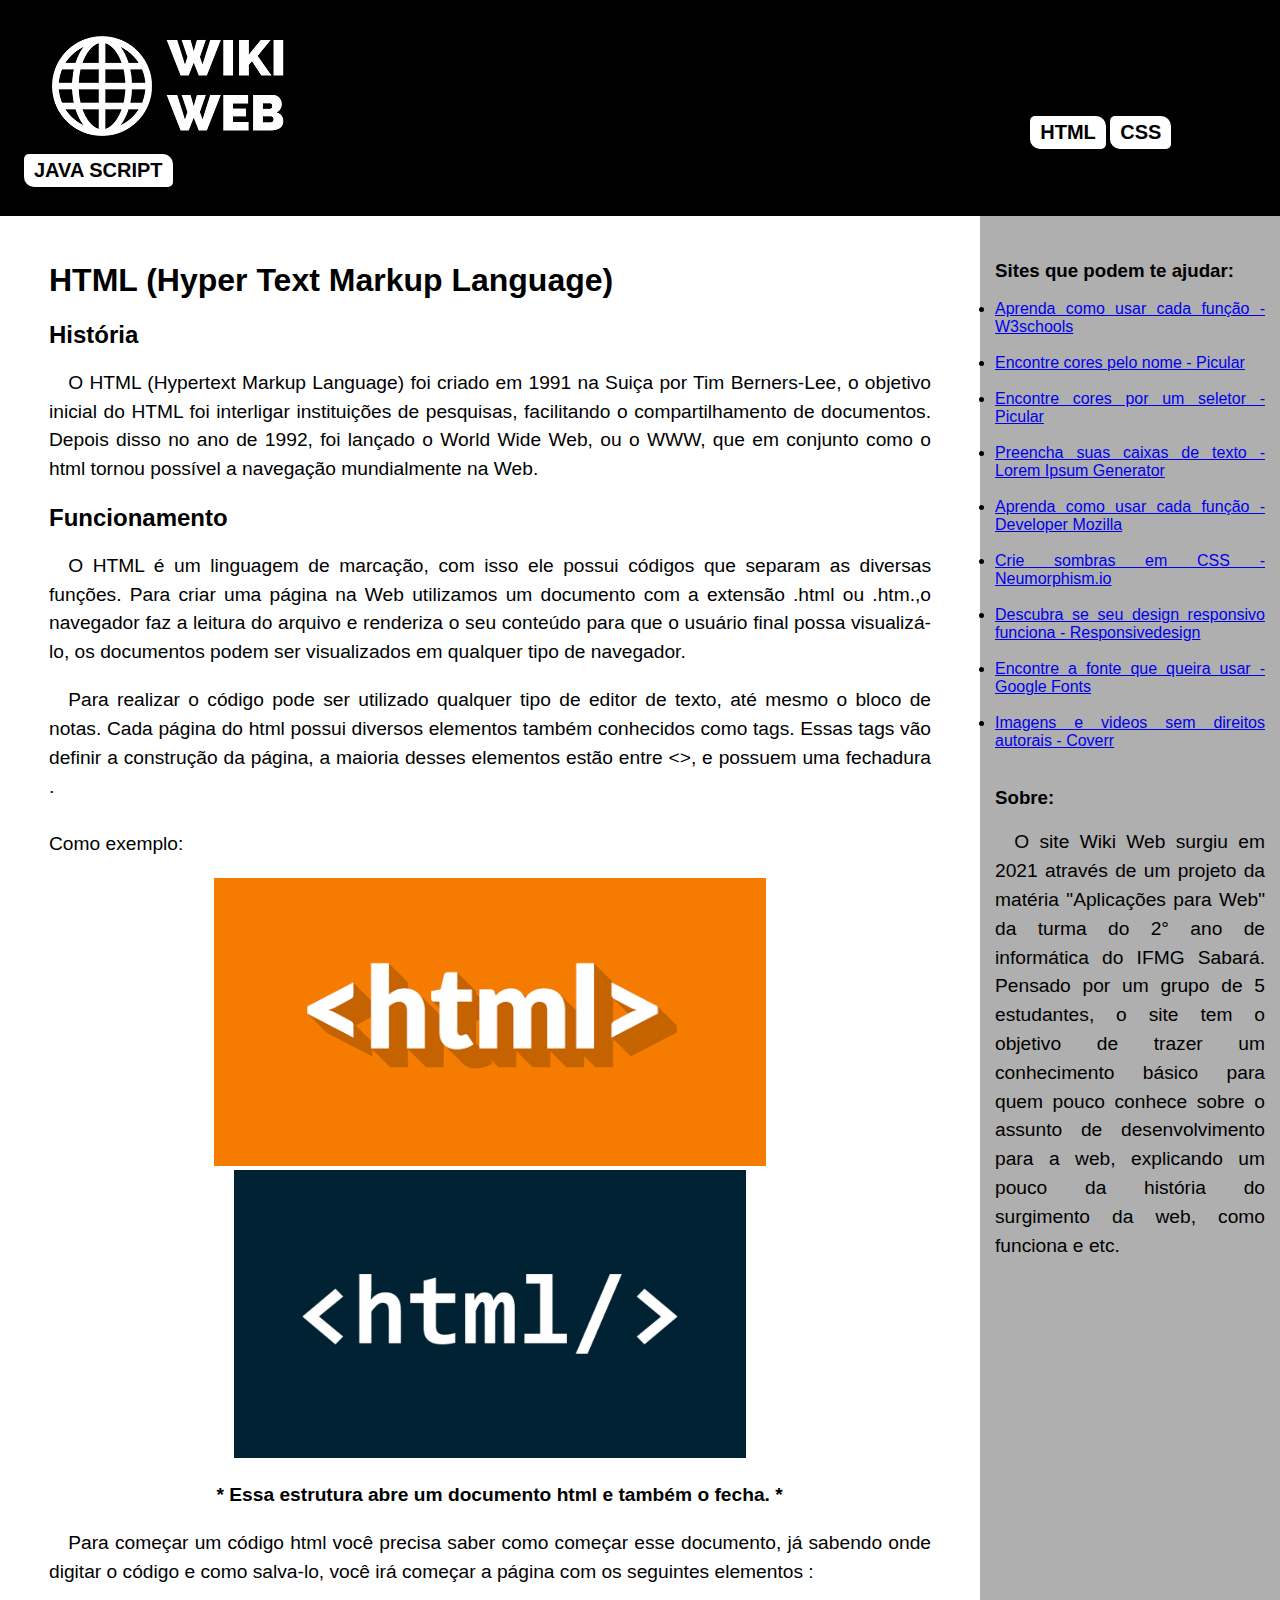
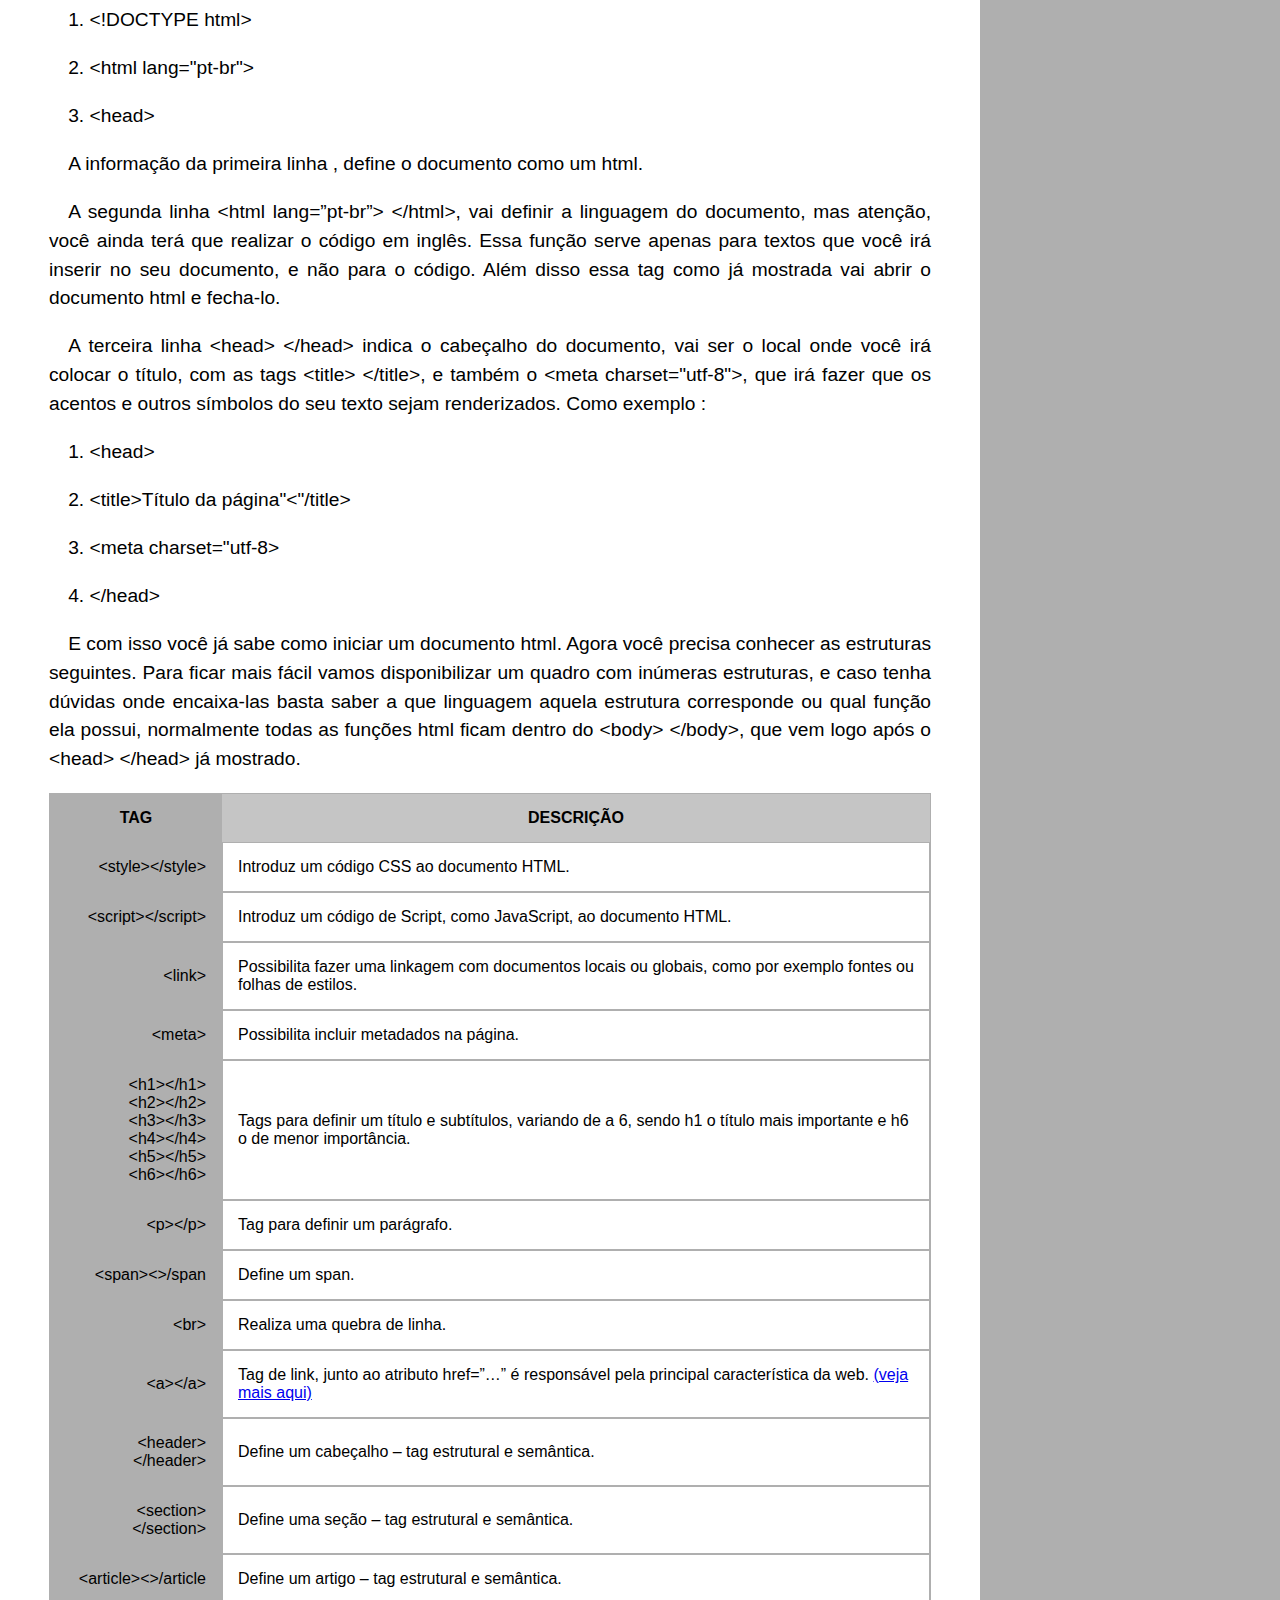
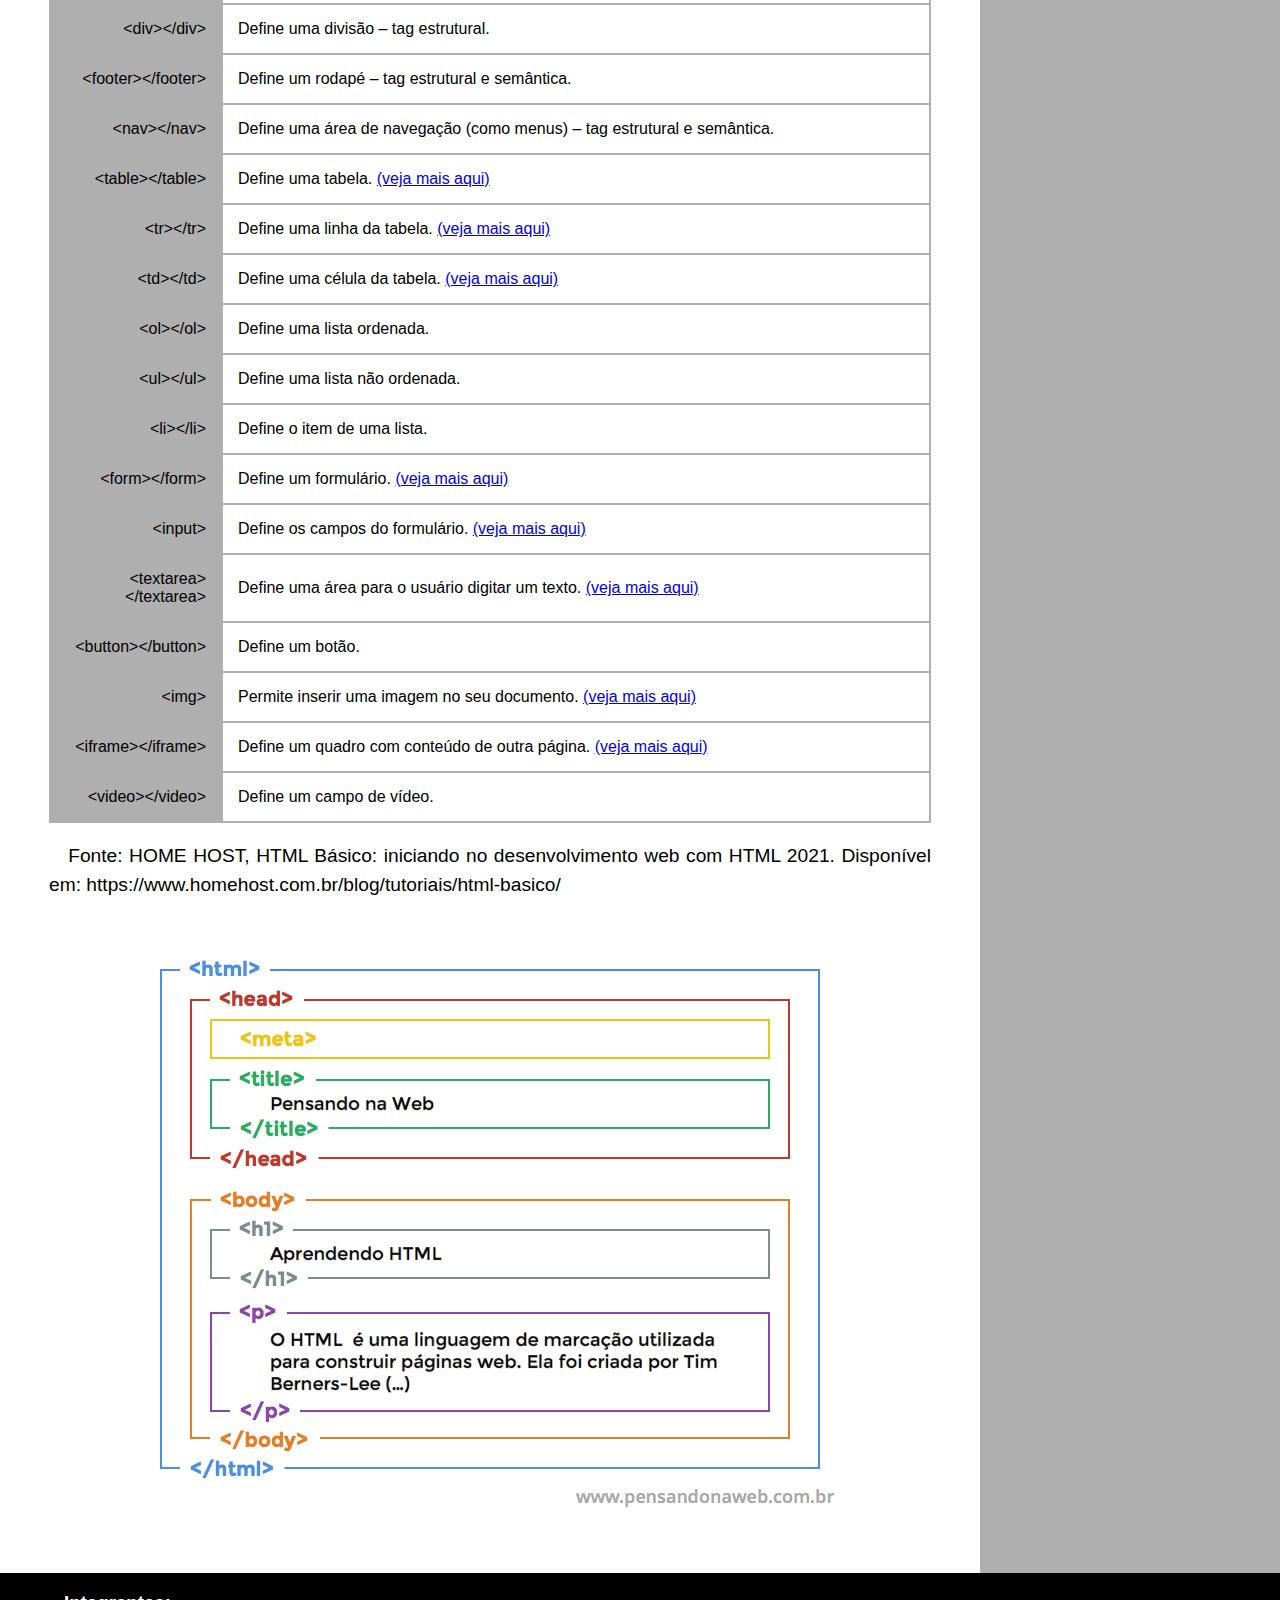
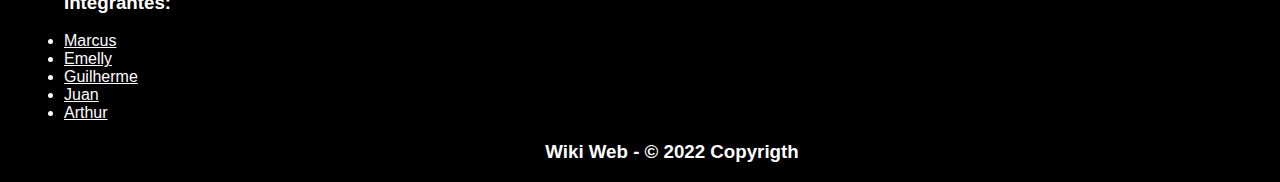
<file: index.html>
<!DOCTYPE html>
<html>
  <head>
    <title>Wiki Web</title>
    <meta charset="utf-8">
    <meta name="viewport" content="width=device-width, initial-scale=1">
    <link rel="stylesheet" href="estilos.css">
    <link rel="icon" href="imagens/internet.png">
  </head>
  <body class="container">
    <header>
      <nav>
        <li class="logo"><img src="imagens/Wiki Web.png"></li>
        <li class="menu"><a class="link_interno" href="index.html"><strong>HTML</strong></a></li>
        <li class="menu"><a class="link_interno" href="css.html"><strong>CSS</strong></a></li>
        <li class="menu"><a class="link_interno" href="js.html"><strong>JAVA SCRIPT</strong></a></li>
      </nav>
    </header>
    <main>
      <h1>HTML (Hyper Text Markup Language)</h2>
      <h2>História</h2>
        <p>O HTML (Hypertext Markup Language) foi criado em 1991 na Suiça por Tim Berners-Lee, o objetivo inicial do HTML foi interligar instituições de pesquisas, facilitando o compartilhamento de documentos. Depois disso no ano de 1992, foi lançado o World Wide Web, ou o WWW, que em conjunto como o html tornou possível a navegação mundialmente na Web.</p>
        <h2>Funcionamento</h2>
        <p>O HTML é um linguagem de marcação, com isso ele possui códigos que separam as diversas funções. Para criar uma página na Web utilizamos um documento com a extensão .html ou .htm.,o navegador faz a leitura do arquivo e renderiza o seu conteúdo para que o usuário final possa visualizá-lo, os documentos podem ser visualizados em qualquer tipo de navegador.</p>
        <p>Para realizar o código pode ser utilizado qualquer tipo de editor de texto, até mesmo o bloco de notas. Cada página do html possui diversos elementos também conhecidos como tags. Essas tags vão definir a construção da página, a maioria desses elementos estão entre <>, e possuem uma fechadura </>.<br><br>Como exemplo:</p>
        <div class="imgshtml">
          <img src="imagens/imghtml.png">
          <img class="fim" src="imagens/imghtmlfim.jpg">
        </div>
        <p class="center"><strong>* Essa estrutura abre um documento html e também o fecha. *</strong></p>
        <p>Para começar um código html você precisa saber como começar esse documento, já sabendo onde digitar o código e como salva-lo, você irá começar a página com os seguintes elementos :</p>
        <p>1. &lt;!DOCTYPE html&gt;</p>
        <p>2. &lthtml lang="pt-br"&gt;</p>
        <p>3. &lthead&gt;</p>
        <p>A informação da primeira linha <!DOCTYPE html>, define o documento como um html.</p>
        <p>A segunda linha &lt;html lang=”pt-br”&gt; &lt;/html&gt;, vai definir a linguagem do documento, mas atenção, você ainda terá que realizar o código em inglês. Essa função serve apenas para textos que você irá inserir no seu documento, e não para o código. Além disso essa tag como já mostrada vai abrir o documento html e fecha-lo.</p>
        <p>A terceira linha &lt;head&gt; &lt;/head&gt; indica o cabeçalho do documento, vai ser o local onde você irá colocar o título, com as tags &lt;title&gt; &lt;/title&gt;, e também o &lt;meta charset="utf-8"&gt, que irá fazer que os acentos e outros símbolos do seu texto sejam renderizados. Como exemplo :</p>
        <p>1. &lt;head&gt
        <p>2. &lt;title&gtTítulo da página"<"/title&gt
        <p>3. &lt;meta charset="utf-8&gt
        <p>4. &lt;/head&gt
        <p>E com isso você já sabe como iniciar um documento html. Agora você precisa conhecer as estruturas seguintes. Para ficar mais fácil vamos disponibilizar um quadro com inúmeras estruturas, e caso tenha dúvidas onde encaixa-las basta saber a que linguagem aquela estrutura corresponde ou qual função ela possui, normalmente todas as funções html ficam dentro do &lt;body&gt; &lt;/body&gt;, que vem logo após o &lt;head&gt; &lt;/head&gt; já mostrado. </p>
        <table>
          <tr><td  class="titulotag"><strong>TAG</strong></td><td  class="titulodescrição"><strong>DESCRIÇÃO</strong></td></tr>

          <tr><td class="tag">&lt;style&gt&lt;/style&gt;</td><td class="descrição">Introduz um código CSS ao documento HTML.</td></tr>

          <tr><td class="tag">&lt;script&gt;&lt;/script&gt;</td><td class="descrição">Introduz um código de Script, como JavaScript, ao documento HTML.</td></tr>

          <tr><td class="tag">&lt;link&gt;</td><td class="descrição">Possibilita fazer uma linkagem com documentos locais ou globais, como por exemplo fontes ou folhas de estilos.</td></tr>

          <tr><td class="tag">&lt;meta&gt;</td><td class="descrição">Possibilita incluir metadados na página.</td></tr>

          <tr><td class="tag">&lt;h1&gt;&lt;/h1&gt;<br>&lt;h2&gt;&lt;/h2&gt;<br>&lt;h3&gt;&lt;/h3&gt;<br>&lt;h4&gt;&lt;/h4&gt;<br>&lt;h5&gt;&lt;/h5&gt;<br>&lt;h6&gt;&lt;/h6&gt;</td><td class="descrição">Tags para definir um título e subtítulos, variando de a 6, sendo h1 o título mais importante e h6 o de menor importância.</td></tr>

          <tr><td class="tag">&lt;p&gt;&lt;/p&gt;</td><td class="descrição">Tag para definir um parágrafo.</td></tr>

          <tr><td class="tag">&lt;span&gt;&lt;&gt;/span</td><td class="descrição">Define um span.</td></tr>

          <tr><td class="tag">&lt;br&gt;</td><td class="descrição">Realiza uma quebra de linha.</td></tr>

          <tr><td class="tag">&lt;a&gt;&lt;/a&gt;</td><td class="descrição">Tag de link, junto ao atributo href=”…” é responsável pela principal característica da web. <a href="https://www.homehost.com.br/blog/criar-sites/links-html/"> (veja mais aqui)</a></td></tr>

          <tr><td class="tag">&lt;header&gt;&lt;/header&gt;</td><td class="descrição">Define um cabeçalho – tag estrutural e semântica.</td></tr>

          <tr><td class="tag">&lt;section&gt;&lt;/section&gt;</td><td class="descrição">Define uma seção – tag estrutural e semântica.</td></tr>

          <tr><td class="tag">&lt;article&gt;&lt;&gt;/article</td class="descrição"><td class="descrição">Define um artigo – tag estrutural e semântica.</td></tr>

          <tr><td class="tag">&lt;div&gt;&lt;/div&gt;</td><td class="descrição">Define uma divisão – tag estrutural.</td></tr>

          <tr><td class="tag">&lt;footer&gt;&lt;/footer&gt;</td><td class="descrição">Define um rodapé – tag estrutural e semântica.</td></tr>

          <tr><td class="tag">&lt;nav&gt;&lt;/nav&gt;</td><td class="descrição">Define uma área de navegação (como menus) – tag estrutural e semântica.</td></tr>

          <tr><td class="tag">&lt;table&gt;&lt;/table&gt;</td><td class="descrição">Define uma tabela. <a href="https://www.homehost.com.br/blog/criar-sites/tabela-html/">(veja mais aqui)</a></td></tr>

          <tr><td class="tag">&lt;tr&gt;&lt;/tr&gt;</td><td class="descrição">Define uma linha da tabela. <a href="https://www.homehost.com.br/blog/criar-sites/tabela-html/">(veja mais aqui)</a></td></tr>

          <tr><td class="tag">&lt;td&gt;&lt;/td&gt;</td><td class="descrição">Define uma célula da tabela. <a href="https://www.homehost.com.br/blog/criar-sites/tabela-html/">(veja mais aqui)</a></td></tr>

          <tr><td class="tag">&lt;ol&gt;&lt;/ol&gt;</td><td class="descrição">Define uma lista ordenada.</td></tr>

          <tr><td class="tag">&lt;ul&gt;&lt;/ul&gt;</td><td class="descrição">Define uma lista não ordenada.</td></tr>

          <tr><td class="tag">&lt;li&gt;&lt;/li&gt;</td><td class="descrição">Define o item de uma lista.</td></tr>

          <tr><td class="tag">&lt;form&gt;&lt;/form&gt;</td><td class="descrição">Define um formulário. <a href="https://www.homehost.com.br/blog/criar-sites/formulario-html/">(veja mais aqui)</a></td></tr>

          <tr><td class="tag">&lt;input&gt;</td><td class="descrição">Define os campos do formulário. <a href="https://www.homehost.com.br/blog/criar-sites/formulario-html/">(veja mais aqui)</a></td></tr>

          <tr><td class="tag">&lt;textarea&gt;&lt;/textarea&gt;</td><td class="descrição">Define uma área para o usuário digitar um texto. <a href="https://www.homehost.com.br/blog/criar-sites/formulario-html/">(veja mais aqui)</a></td></tr>

          <tr><td class="tag">&lt;button&gt;&lt;/button&gt;</td><td class="descrição">Define um botão.</td></tr>

          <tr><td class="tag">&lt;img&gt;</td><td class="descrição">Permite inserir uma imagem no seu documento. <a href="https://www.homehost.com.br/blog/criar-sites/html-img/">(veja mais aqui)</a></td></tr>

          <tr><td class="tag">&lt;iframe&gt;&lt;/iframe&gt;</td><td class="descrição">Define um quadro com conteúdo de outra página. <a href="https://www.homehost.com.br/blog/criar-sites/iframe-html/">(veja mais aqui)</a></td></tr>

          <tr><td class="tag">&lt;video&gt;&lt;/video&gt;</td><td class="descrição">Define um campo de vídeo.</td></tr>
        </table>
        <p>Fonte: HOME HOST, HTML Básico: iniciando no desenvolvimento web com HTML 2021. Disponível em: https://www.homehost.com.br/blog/tutoriais/html-basico/</p>
        <div class="estruturahtml">
          <img src="imagens/estruturahtml.png">
        </dv>
    </main>
    <aside>
      <h3>Sites que podem te ajudar:</h3>
        <li><a href="https://www.w3schools.com/" target="_blank">Aprenda como usar cada função - W3schools</a></li><br>
        <li><a href="https://picular.co/" target="_blank">Encontre cores pelo nome - Picular</a></li><br>
        <li><a href="https://developer.mozilla.org/pt-BR/docs/Web/CSS/CSS_Colors/Color_picker_tool" target="_blank">Encontre cores por um seletor - Picular</a></li><br>
        <li><a href="https://loripsum.net/" target="_blank">Preencha suas caixas de texto - Lorem Ipsum Generator</a></li><br>
        <li><a href="https://developer.mozilla.org/" target="_blank">Aprenda como usar cada função - Developer Mozilla</a></li><br>
        <li><a href="https://neumorphism.io/#e0e0e0" target="_blank">Crie sombras em CSS - Neumorphism.io</a></li><br>
        <li><a href="http://ami.responsivedesign.is/" target="_blank">Descubra se seu design responsivo funciona - Responsivedesign</a></li><br>
        <li><a href="https://fonts.google.com/" target="_blank">Encontre a fonte que queira usar - Google Fonts</a></li><br>
        <li><a href="https://coverr.co/" target="_blank">Imagens e videos sem direitos autorais - Coverr</a></li><br>
      <h3>Sobre:</h3>
        <p>O site Wiki Web surgiu em 2021 através de um projeto da matéria "Aplicações para Web" da turma do 2° ano de informática do IFMG Sabará. Pensado por um grupo de 5 estudantes, o site tem o objetivo de trazer um conhecimento básico para quem pouco conhece sobre o assunto de desenvolvimento para a web, explicando um pouco da história do surgimento da web, como funciona e etc.</p>
    </aside>
    <footer>
      <h3>Integrantes:</h3>
        <li><a class="link_paginas" href="https://tecle.librelab.org/~marcuspessoa/meu_site" target="_blank">Marcus</a></li>
        <li><a class="link_paginas" href="null" target="_blank">Emelly</a></li>
        <li><a class="link_paginas" href="null" target="_blank">Guilherme</a></li>
        <li><a class="link_paginas" href="null" target="_blank">Juan</a></li>
        <li><a class="link_paginas" href="https://tecle.librelab.org/~arthursilveira/" target="_blank">Arthur</a></li>
      <h3 class="direito-aut">Wiki Web - &copy 2022 Copyrigth</h3>
    </footer>
    </body>
  </html>
</file>
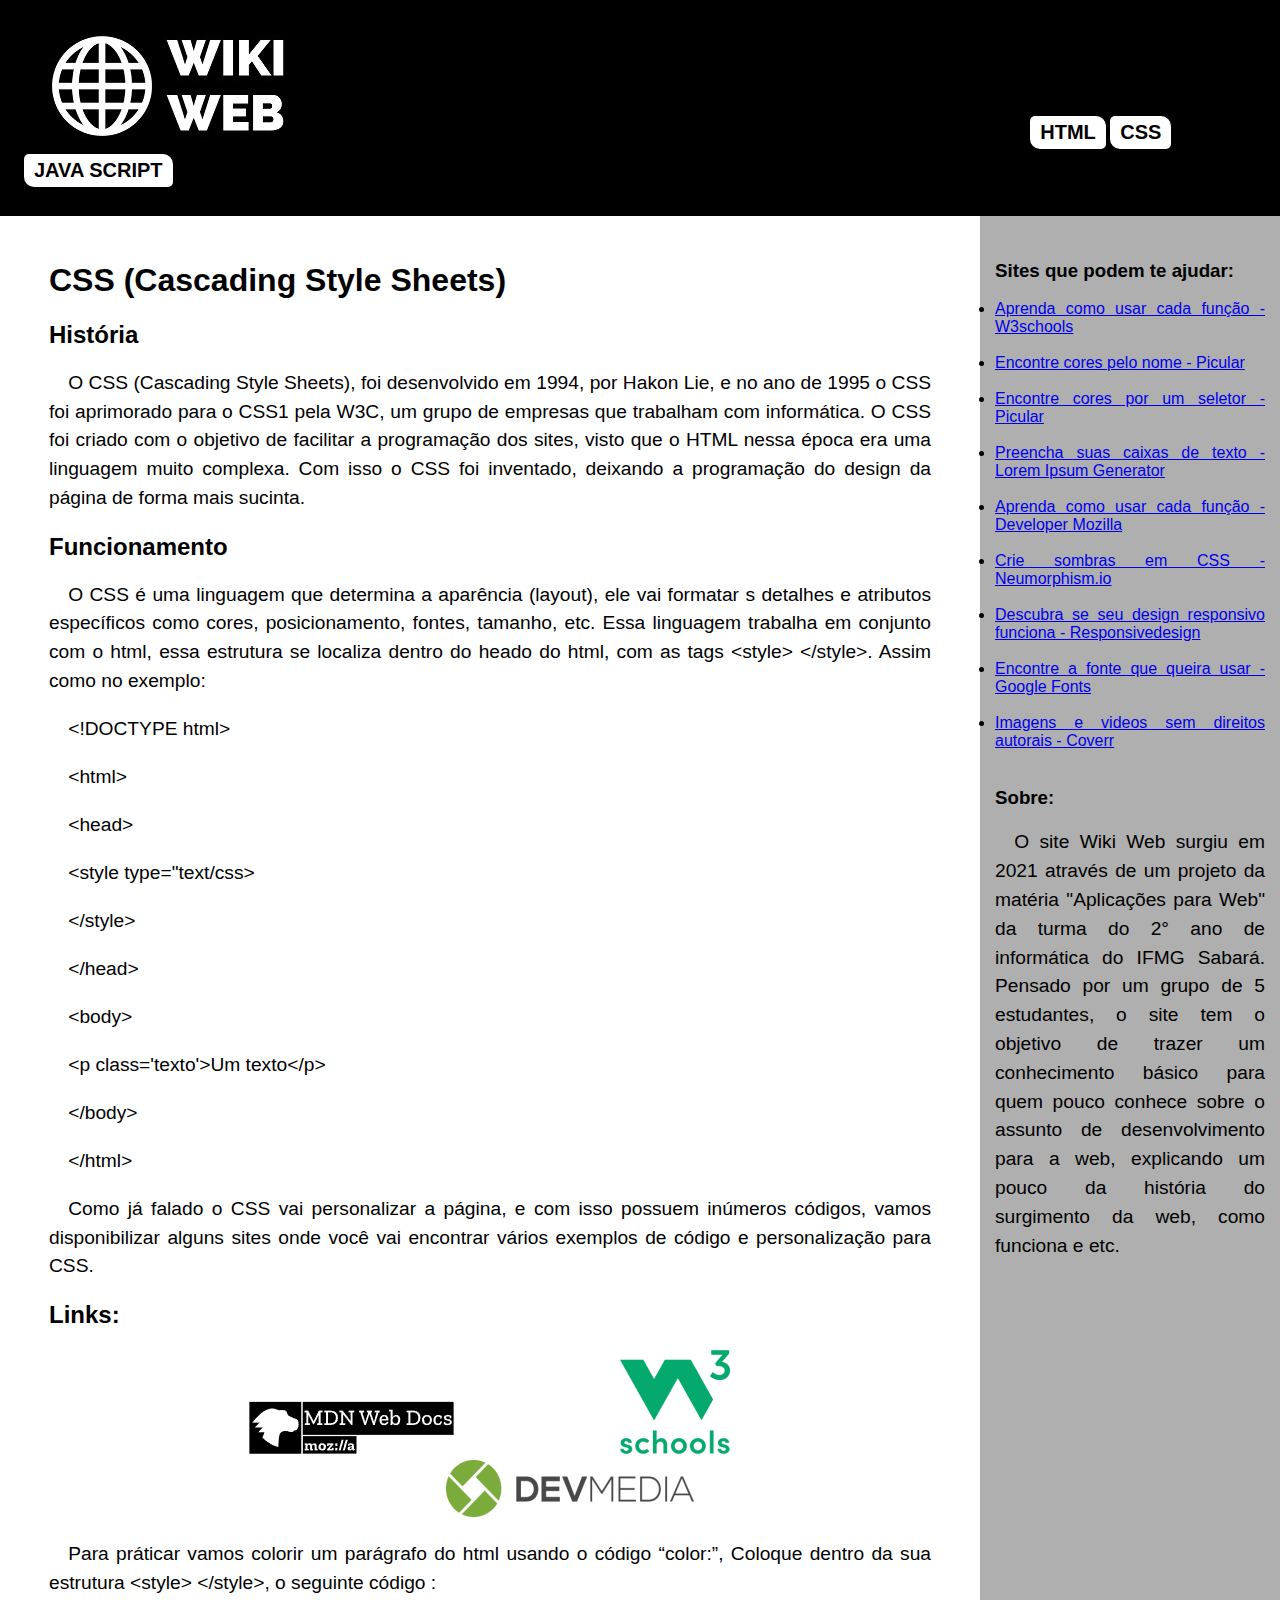
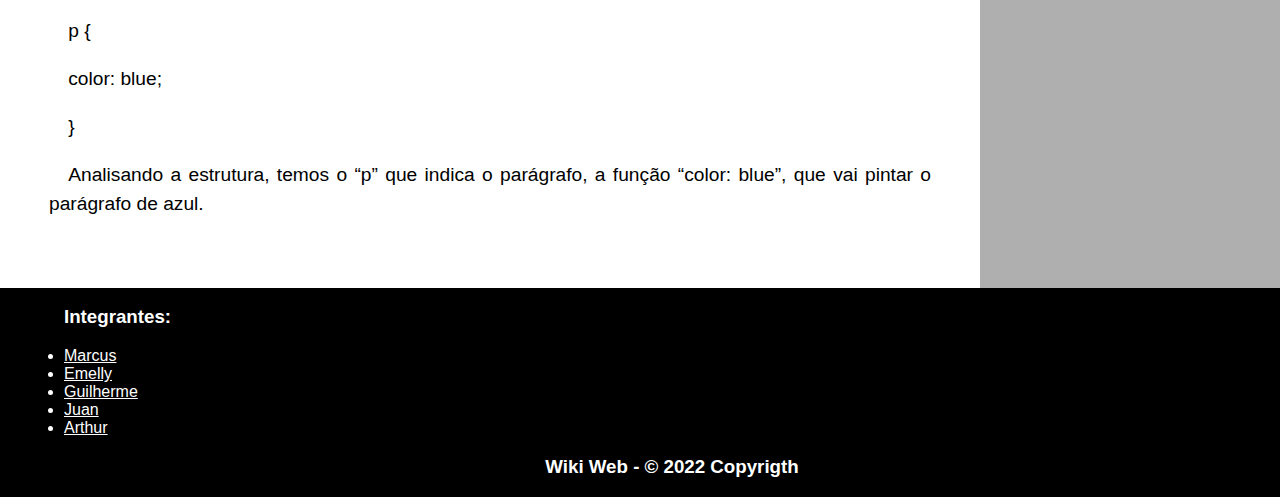
<file: css.html>
<!DOCTYPE html>
<html>
  <head>
    <title>Wiki Web</title>
    <meta charset="utf-8">
    <meta name="viewport" content="width=device-width, initial-scale=1">
    <link rel="stylesheet" href="estilos.css">
    <link rel="icon" href="imagens/internet.png">
  </head>
  <body class="container">
    <header>
      <nav>
        <li class="logo"><img src="imagens/Wiki Web.png"></li>
        <li class="menu"><a class="link_interno" href="index.html"><strong>HTML</strong></a></li>
        <li class="menu"><a class="link_interno" href="css.html"><strong>CSS</strong></a></li>
        <li class="menu"><a class="link_interno" href="js.html"><strong>JAVA SCRIPT</strong></a></li>
      </nav>
    </header>
    <main>
      <h1>CSS (Cascading Style Sheets)</h2>
        <h2>História</h2>
        <p>O CSS (Cascading Style Sheets), foi desenvolvido em 1994, por Hakon Lie, e no ano de 1995 o CSS foi aprimorado para o CSS1 pela W3C, um grupo de empresas que trabalham com informática. O CSS foi criado com o objetivo de facilitar a programação dos sites, visto que o HTML nessa época era uma linguagem muito complexa. Com isso o CSS foi inventado, deixando a programação do design da página de forma mais sucinta.</p>
        
        <h2>Funcionamento</h2>
        <p>O CSS é uma linguagem que determina a aparência (layout), ele vai formatar s detalhes e atributos específicos como cores, posicionamento, fontes, tamanho, etc. Essa linguagem trabalha em conjunto com o html, essa estrutura se localiza dentro do heado do html, com as tags &lt;style&gt; &lt;/style&gt;. Assim como no exemplo:</p>
        <p>&lt;!DOCTYPE html&gt;</p>
        <p>&lt;html&gt;</p>
        <p>&lt;head&gt;</p>
        <p>&lt;style type="text/css&gt;</p>
        <p>&lt;/style&gt;</p>
        <p>&lt;/head&gt;</p>
        <p>&lt;body&gt;</p>
        <p>&lt;p class='texto'&gt;Um texto&lt;/p&gt;</p>
        <p>&lt;/body&gt;</p>
        <p>&lt;/html&gt;</p>
        <p>Como já falado o CSS vai personalizar a página, e com isso possuem inúmeros códigos, vamos disponibilizar alguns sites onde você vai encontrar vários exemplos de código e personalização para CSS.</p>
        <h2>Links:</h2>
        <div class="imgslogo">
          <a href="https://developer.mozilla.org/pt-BR/"><img id="mdn" src="imagens/mdnlogo.png"></a>
          <a href="https://www.w3schools.com/"><img src="imagens/w3schoolslogo.png"></a>
          <a href="https://www.devmedia.com.br/codigo-css-entendendo-a-folha-de-estilos/37459"><img id="dml" src="imagens/devmedialogo.png"></a>
        </div>
        <p>Para práticar vamos colorir um parágrafo do html usando o código “color:”, Coloque dentro da sua estrutura &lt;style&gt; &lt;/style&gt;, o seguinte código : </p>
        <p>p {</p>
        <p>color: blue;</p>
        <p>}</p>
        <p>Analisando a estrutura, temos o “p” que indica o parágrafo, a função “color: blue”, que vai pintar o parágrafo de azul.</p>
    </main>
    <aside>
      <h3>Sites que podem te ajudar:</h3>
      <li><a href="https://www.w3schools.com/" target="_blank">Aprenda como usar cada função - W3schools</a></li><br>
      <li><a href="https://picular.co/" target="_blank">Encontre cores pelo nome - Picular</a></li><br>
      <li><a href="https://developer.mozilla.org/pt-BR/docs/Web/CSS/CSS_Colors/Color_picker_tool" target="_blank">Encontre cores por um seletor - Picular</a></li><br>
      <li><a href="https://loripsum.net/" target="_blank">Preencha suas caixas de texto - Lorem Ipsum Generator</a></li><br>
      <li><a href="https://developer.mozilla.org/" target="_blank">Aprenda como usar cada função - Developer Mozilla</a></li><br>
      <li><a href="https://neumorphism.io/#e0e0e0" target="_blank">Crie sombras em CSS - Neumorphism.io</a></li><br>
      <li><a href="http://ami.responsivedesign.is/" target="_blank">Descubra se seu design responsivo funciona - Responsivedesign</a></li><br>
      <li><a href="https://fonts.google.com/" target="_blank">Encontre a fonte que queira usar - Google Fonts</a></li><br>
      <li><a href="https://coverr.co/" target="_blank">Imagens e videos sem direitos autorais - Coverr</a></li><br>
      <h3>Sobre:</h3>
        <p>O site Wiki Web surgiu em 2021 através de um projeto da matéria "Aplicações para Web" da turma do 2° ano de informática do IFMG Sabará. Pensado por um grupo de 5 estudantes, o site tem o objetivo de trazer um conhecimento básico para quem pouco conhece sobre o assunto de desenvolvimento para a web, explicando um pouco da história do surgimento da web, como funciona e etc.</p>
    </aside>
    <footer>
      <h3>Integrantes:</h3>
        <li><a class="link_paginas" href="https://tecle.librelab.org/~marcuspessoa/meu_site" target="_blank">Marcus</a></li>
        <li><a class="link_paginas" href="null" target="_blank">Emelly</a></li>
        <li><a class="link_paginas" href="null" target="_blank">Guilherme</a></li>
        <li><a class="link_paginas" href="null" target="_blank">Juan</a></li>
        <li><a class="link_paginas" href="https://tecle.librelab.org/~arthursilveira/" target="_blank">Arthur</a></li>
      <h3 class="direito-aut">Wiki Web - &copy 2022 Copyrigth</h3>
    </footer>
    </body>
  </html>
</file>
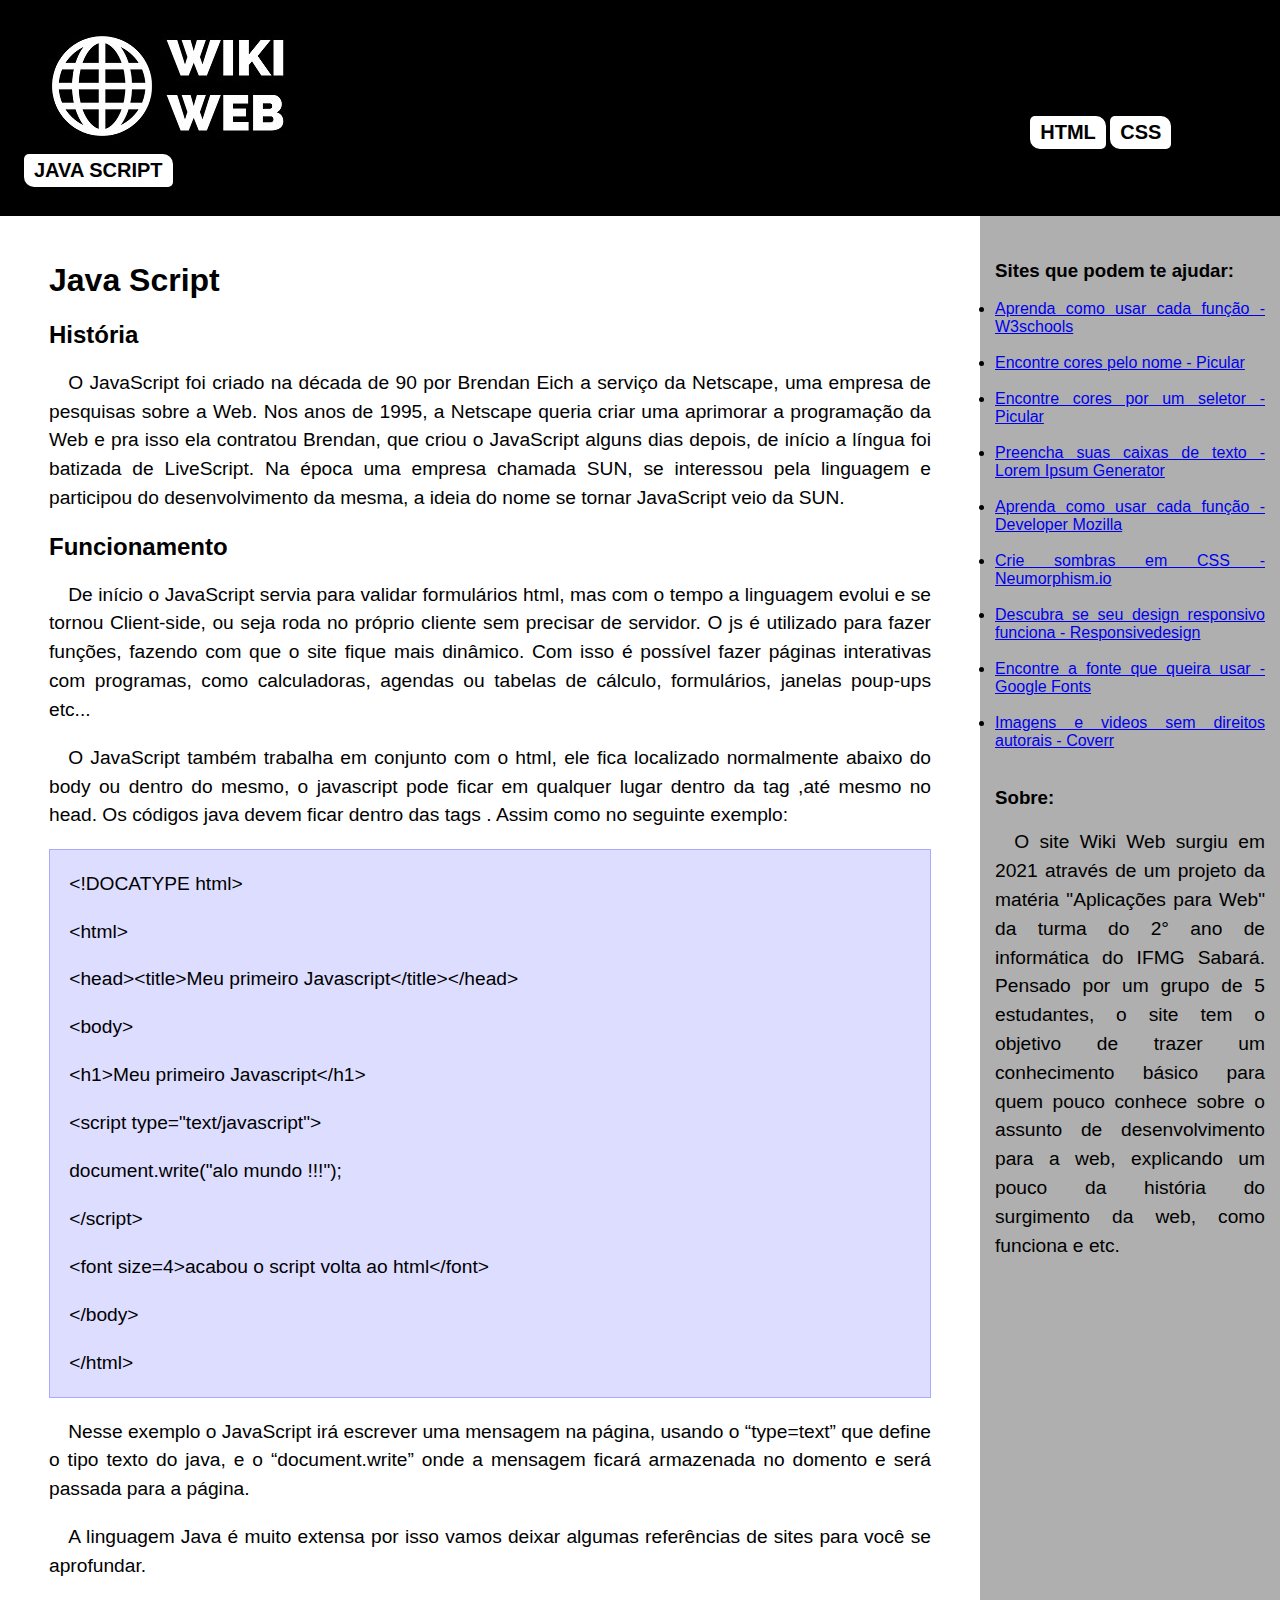
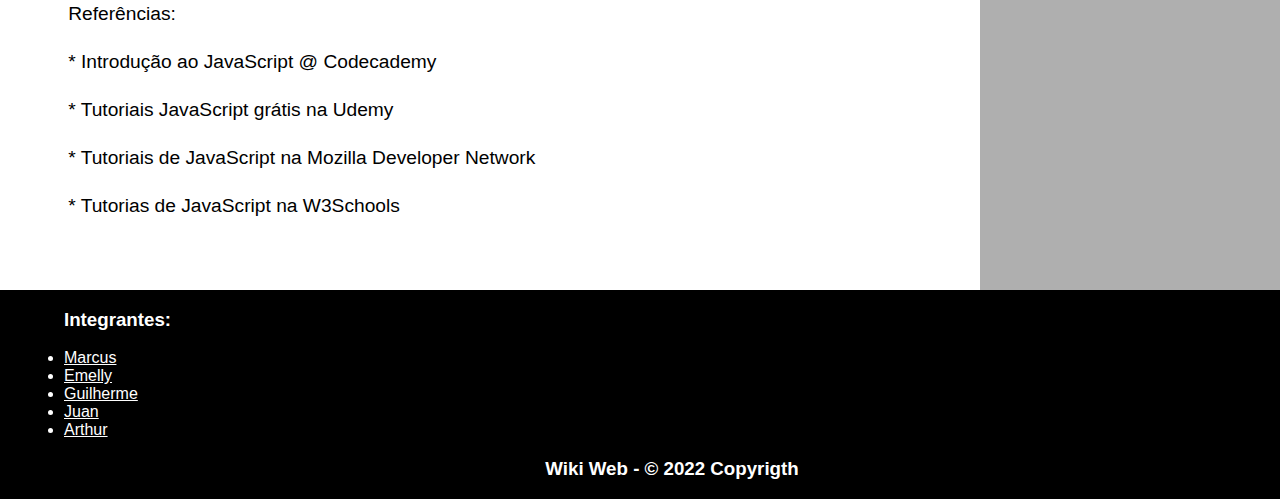
<file: js.html>
<!DOCTYPE html>
<html>
  <head>
    <title>Wiki Web</title>
    <meta charset="utf-8">
    <meta name="viewport" content="width=device-width, initial-scale=1">
    <link rel="stylesheet" href="estilos.css">
    <link rel="icon" href="imagens/internet.png">
  </head>
  <body class="container">
    <header>
      <nav>
        <li class="logo"><img src="imagens/Wiki Web.png"></li>
        <li class="menu"><a class="link_interno" href="index.html"><strong>HTML</strong></a></li>
        <li class="menu"><a class="link_interno" href="css.html"><strong>CSS</strong></a></li>
        <li class="menu"><a class="link_interno" href="js.html"><strong>JAVA SCRIPT</strong></a></li>
      </nav>
    </header>
    <main>
      <h1>Java Script</h1>
      <h2>História</h2>
        <p>O JavaScript foi criado na década de 90 por Brendan Eich a serviço da Netscape, uma empresa de pesquisas sobre a Web. Nos anos de 1995, a Netscape queria criar uma aprimorar a programação da Web e pra isso ela contratou Brendan, que criou o JavaScript alguns dias depois, de início a língua foi batizada de LiveScript. Na época uma empresa chamada SUN, se interessou pela linguagem e participou do desenvolvimento da mesma, a ideia do nome se tornar JavaScript veio da SUN.</p>
      <h2>Funcionamento</h2>
        <p>De início o JavaScript servia para validar formulários html, mas com o tempo a linguagem evolui e se tornou Client-side, ou seja roda no próprio cliente sem precisar de servidor. O js é utilizado para fazer funções, fazendo com que o site fique mais dinâmico. Com isso é possível fazer páginas interativas com programas, como calculadoras, agendas ou tabelas de cálculo, formulários, janelas poup-ups etc...</p>
        <p>O JavaScript também trabalha em conjunto com o html, ele fica localizado normalmente abaixo do body ou dentro do mesmo, o javascript pode ficar em qualquer lugar dentro da tag <html> </html>,até mesmo no head. Os códigos java devem ficar dentro das tags <script> </script>. Assim como no seguinte exemplo:</p>
      <div class="jscript">
        <p>&lt;!DOCATYPE html&gt;</p>
        <p>&lt;html&gt;</p>
        <p>&lt;head&gt;&lt;title&gt;Meu primeiro Javascript&lt;/title&gt;&lt;/head&gt;</p>
        <p>&lt;body&gt;</p>
        <p>&lt;h1&gt;Meu primeiro Javascript&lt;/h1&gt;</p>
        <p>&lt;script type="text/javascript"&gt;</p>
        <p>document.write("alo mundo !!!");
        <p>&lt;/script&gt;</p>
        <p>&lt;font size=4&gt;acabou o script volta ao html&lt;/font&gt;
        <p>&lt;/body&gt;</p>
        <p>&lt;/html&gt;</p>
      </div>
      <p>Nesse exemplo o JavaScript irá escrever uma mensagem na página, usando o “type=text” que define o tipo texto do java, e o “document.write” onde a mensagem ficará armazenada no domento e será passada para a página.</p>
      <p>A linguagem Java é muito extensa por isso vamos deixar algumas referências de sites para você se aprofundar.</p>
      <p>Referências:</p>
      <p>* Introdução ao JavaScript @ Codecademy</p>
      <p>* Tutoriais JavaScript grátis na Udemy</p>
      <p>* Tutoriais de JavaScript na Mozilla Developer Network</p>
      <p>* Tutorias de JavaScript na W3Schools</p>
    </main>
    <aside>
      <h3>Sites que podem te ajudar:</h3>
      <li><a href="https://www.w3schools.com/" target="_blank">Aprenda como usar cada função - W3schools</a></li><br>
      <li><a href="https://picular.co/" target="_blank">Encontre cores pelo nome - Picular</a></li><br>
      <li><a href="https://developer.mozilla.org/pt-BR/docs/Web/CSS/CSS_Colors/Color_picker_tool" target="_blank">Encontre cores por um seletor - Picular</a></li><br>
      <li><a href="https://loripsum.net/" target="_blank">Preencha suas caixas de texto - Lorem Ipsum Generator</a></li><br>
      <li><a href="https://developer.mozilla.org/" target="_blank">Aprenda como usar cada função - Developer Mozilla</a></li><br>
      <li><a href="https://neumorphism.io/#e0e0e0" target="_blank">Crie sombras em CSS - Neumorphism.io</a></li><br>
      <li><a href="http://ami.responsivedesign.is/" target="_blank">Descubra se seu design responsivo funciona - Responsivedesign</a></li><br>
      <li><a href="https://fonts.google.com/" target="_blank">Encontre a fonte que queira usar - Google Fonts</a></li><br>
      <li><a href="https://coverr.co/" target="_blank">Imagens e videos sem direitos autorais - Coverr</a></li><br>
      <h3>Sobre:</h3>
        <p>O site Wiki Web surgiu em 2021 através de um projeto da matéria "Aplicações para Web" da turma do 2° ano de informática do IFMG Sabará. Pensado por um grupo de 5 estudantes, o site tem o objetivo de trazer um conhecimento básico para quem pouco conhece sobre o assunto de desenvolvimento para a web, explicando um pouco da história do surgimento da web, como funciona e etc.</p>
    </aside>
    <footer>
      <h3>Integrantes:</h3>
        <li><a class="link_paginas" href="https://tecle.librelab.org/~marcuspessoa/meu_site" target="_blank">Marcus</a></li>
        <li><a class="link_paginas" href="null" target="_blank">Emelly</a></li>
        <li><a class="link_paginas" href="null" target="_blank">Guilherme</a></li>
        <li><a class="link_paginas" href="null" target="_blank">Juan</a></li>
        <li><a class="link_paginas" href="https://tecle.librelab.org/~arthursilveira/" target="_blank">Arthur</a></li>
      <h3 class="direito-aut">Wiki Web - &copy 2022 Copyrigth</h3>
    </footer>
    </body>
  </html>
</file>
<file: estilos.css>
body {
    font-family: 'Segoe UI', Tahoma, Geneva, Verdana, sans-serif;
    min-height: 100vh;
    margin: 0px;
    display: flex;
    flex-direction: column;
}
    
@media (min-width: 768px) {
    body {
        display: grid;
        grid-template-rows: auto 1fr;
        grid-template-columns: 1fr 300px;
    }
}
    
header {
    background-color: #000000;
    padding: 1.5rem;
    grid-column: span 2;
    color: white;
}

main {
    background: #ffffff;
    flex: 1;
    padding: 5%;
    text-align: justify;
    padding-top: 25px;
    padding-bottom: 50px;
}

aside {
    background: #afafaf;
    flex: 1;
    padding: 5%;
    text-align: justify;
    padding-top: 25px;
}
    
footer {
    background-color: #000000;
    padding-left: 5%;
    grid-column: span 2;
    color: white;
}

.menu {
    list-style: none;
    display: inline-block;
    background-color: #ffffff;
    padding: 5px 10px;
    margin-bottom: 5px;
	border-radius: 5px 10px;
}

.logo {
    margin-left:2%;
    margin-top: 10px;
    list-style: none;
    display: inline-block;
    padding-right: 60%;
}

.link_interno {
    color: #000000;
    text-decoration: none;
    font-size: 125%;
}

.link_paginas {
    color: #ffffff;
}

.menu:hover {
    background-color: #8a8a8a;
    transition: 0.5s;
}

p {
    font-size: 20px;
}

.direito-aut {
    text-align: center;
}

p {
    font-size: 1.2em;
    text-align: justify;
    line-height: 1.5;
    text-indent: 1em;
}

.center {
    text-align: center;
}

.imgshtml {
    width: 100%;
    text-align: center;
}

.imgshtml > img {
    height: 18em;
}

.estruturahtml {
    width: 100%;
    text-align: center;
}

.imgslogo {
    width: 100%;
    text-align: center;
}

#mdn {
    padding-right: 10em;
}

#dml {
    padding-left: 10em;
}

.jscript {
    border: 1px solid #aaaaff;
    background-color: #ddddff;
}

table {
    border-spacing: 0px;
    border: 1px solid #afafaf;
}

.tag {
    background-color: #afafaf;
    text-align: right;
    padding: 15px;
    border: 1px solid #afafaf;
}

.descrição {
    background-color: #ffffff;
    text-align: left;
    padding: 15px;
    border: 1px solid #afafaf;
}

.titulotag {
    text-align: center;
    background-color: #afafaf;
    padding: 15px;
}

.titulodescrição {
    text-align: center;
    background-color: #c5c5c5;
    padding: 15px;
}
</file>
